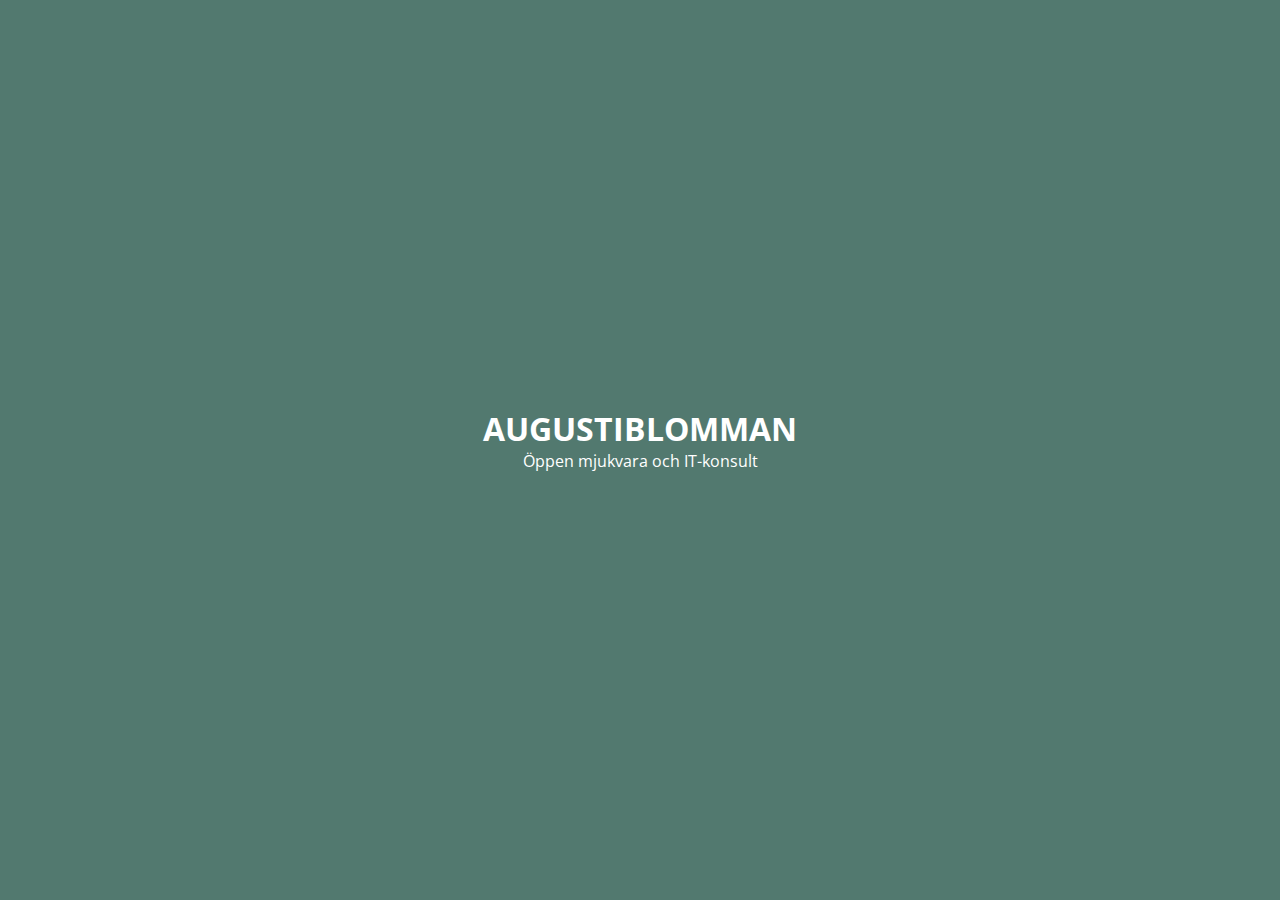
<file: index.html>
<!DOCTYPE html>
<html lang="sv">
  <head>
    <meta charset="UTF-8" />

    <meta name="viewport" content="width=device-width, initial-scale=1.0" />
    <meta
      name="description"
      content="Jens Hunt | Öppen mjukvara och IT-konsult"
    />
    <meta name="theme-color" content="#84a98c" />
    <link
      rel="apple-touch-icon"
      sizes="180x180"
      href="/assets/apple-touch-icon.png"
    />
    <link
      rel="icon"
      type="image/png"
      sizes="32x32"
      href="/assets/favicon-32x32.png"
    />
    <link
      rel="icon"
      type="image/png"
      sizes="16x16"
      href="/assets/favicon-16x16.png"
    />
    <link rel="icon" href="/assets/favicon.ico" type="image/x-icon" />
    <link rel="manifest" href="/assets/site.webmanifest" />
    <title>Augustiblomman IT-konsult</title>
    <link rel="preconnect" href="https://fonts.gstatic.com" crossorigin />
    <link
      rel="preload"
      as="style"
      href="https://fonts.googleapis.com/css2?family=Open+Sans&display=swap"
    />

    <!-- <link rel="preload" as="style" href="./style.css" />
    <link
      rel="stylesheet"
      href="./style.css"
    /> -->
  
    <link
      rel="stylesheet"
      media="print"
      onload="this.onload=null;this.removeAttribute('media');"
      href="https://fonts.googleapis.com/css2?family=Open+Sans&display=swap"
    />
<style>
  :root {
  --white: #fff;--light: #cad2c5;
  --base: #84a98c;
  --primary: #52796f;
  --secondary: #354f52;
  --dark: #2f3e46;
  --padding: 1rem;  
}

body {
  font-family: "Open Sans";
}
h1 {
    margin-bottom: 0;
}
.container {
  width: calc(100% - var(--padding) - var(--padding));
  height: 90vh;
  padding: 1rem;
}
.flex {
  display: flex;
}
.between {
  justify-content: space-between;
}
.center {
  justify-content: center;
  align-items: center;
  text-align: center;
}

@keyframes fadeIn {
  0% {
    opacity: 0;
  }
  100% {
    opacity: 1;
  }
}
.fade-in {
  animation: fadeIn 4s;
}
.bg-white {
  background: var(--white);
}
.bg-base {
  background: var(--base);
}
.bg-primary {
  background: var(--primary);
}
.bg-secondary {
  background: var(--secondary);
}
.bg-dark {
  background: var(--dark);
}
.dark {
  color: var(--dark);
}
.light {
  color: var(--light);
}
.secondary {
  color: var(--secondary);
}
.base {
  color: var(--base);
}
.primary {
  color: var(--primary);
}
.white {
    color: var(--white);
}
  
</style>
    <noscript>
      <link
        rel="stylesheet"
        href="https://fonts.googleapis.com/css2?family=Open+Sans&display=swap"
      />
    </noscript>

  </head>
  <body class="bg-primary">
    <main>
      <div class="container flex center">
        <div class="center">
          <h1 class="white">AUGUSTIBLOMMAN</h1>
          <span class="fade-in white">Öppen mjukvara och IT-konsult</span>
        </div>
      </div>
    </main>
  </body>
</html>
</file>
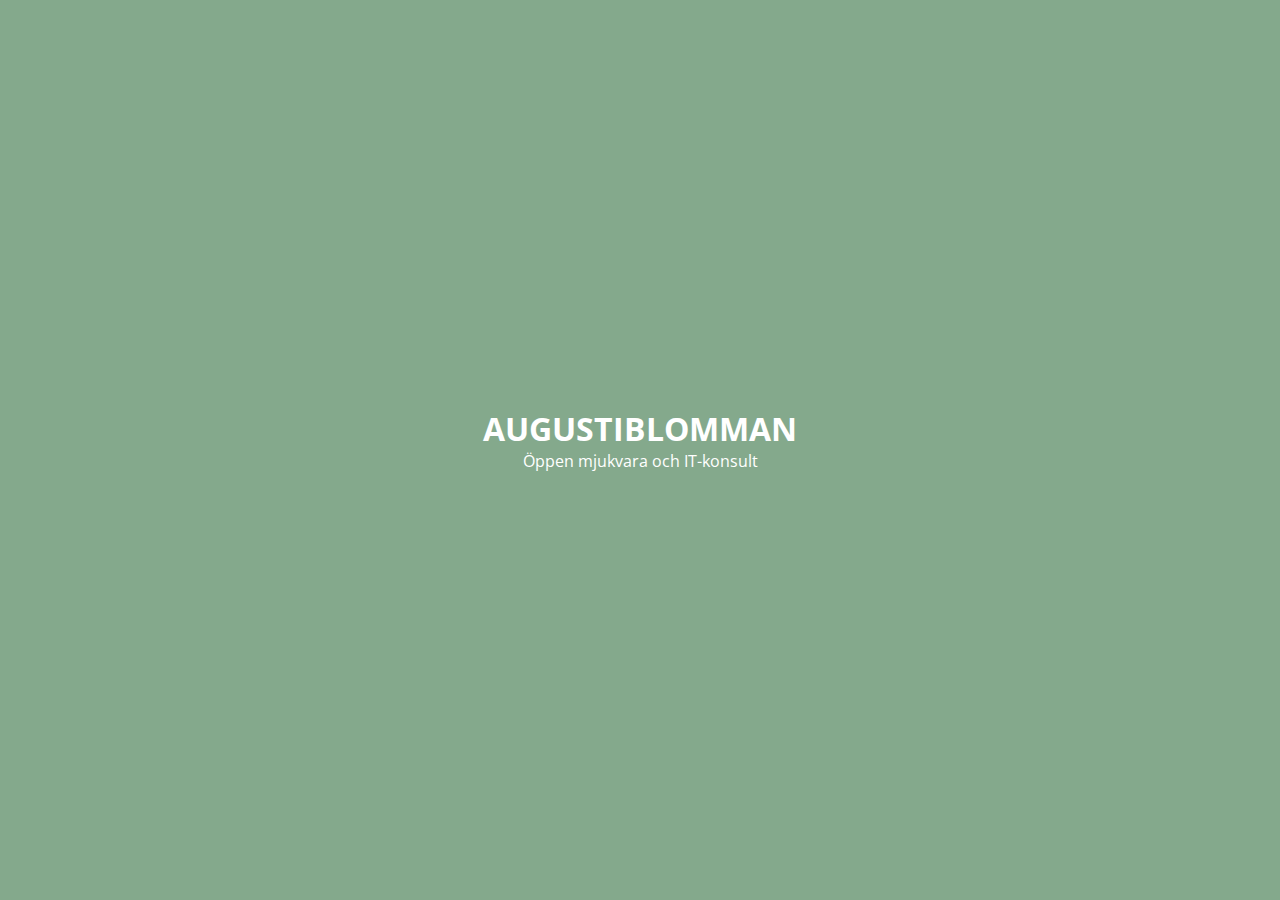
<file: src/index.html>
<!DOCTYPE html>
<html lang="sv">
  <head>
    <meta charset="UTF-8" />
    <meta name="viewport" content="width=device-width, initial-scale=1.0" />
    <meta
      name="description"
      content="Jens Hunt | Öppen mjukvara och IT-konsult"
    />
    <meta name="theme-color" content="#84a98c" />
    <link rel="apple-touch-icon" sizes="180x180" href="/assets/apple-touch-icon.png" />
    <link rel="icon" type="image/png" sizes="32x32" href="/assets/favicon-32x32.png" />
    <link rel="icon" type="image/png" sizes="16x16" href="/assets/favicon-16x16.png" />
    <link rel="manifest" href="/assets/site.webmanifest" />
    <title>Augustiblomman IT-konsult</title>
    <link
      rel="stylesheet"
      href="https://fonts.googleapis.com/css2?family=Open+Sans&display=swap"
    />

    <link rel="stylesheet" href="./style.css" />
    <link rel="icon" href="./favicon.ico" type="image/x-icon" />
  </head>
  <body class="bg-base">
    <main>
      <div class="container flex center">
        <div class="center">
          <h1 class="fade-in white">AUGUSTIBLOMMAN</h1>
          <span class="fade-in white">Öppen mjukvara och IT-konsult</span>
        </div>
      </div>
    </main>
  </body>
</html>
</file>
<file: style.css>
:root {
  --white: #fff;--light: #cad2c5;
  --base: #84a98c;
  --primary: #52796f;
  --secondary: #354f52;
  --dark: #2f3e46;
  --padding: 1rem;  
}

body {
  font-family: "Open Sans";
}
h1 {
    margin-bottom: 0;
}
.container {
  width: calc(100% - var(--padding) - var(--padding));
  height: 90vh;
  padding: 1rem;
}
.flex {
  display: flex;
}
.between {
  justify-content: space-between;
}
.center {
  justify-content: center;
  align-items: center;
  text-align: center;
}

@keyframes fadeIn {
  0% {
    opacity: 0;
  }
  100% {
    opacity: 1;
  }
}
.fade-in {
  animation: fadeIn 4s;
}
.bg-white {
  background: var(--white);
}
.bg-base {
  background: var(--base);
}
.bg-primary {
  background: var(--primary);
}
.bg-secondary {
  background: var(--secondary);
}
.bg-dark {
  background: var(--dark);
}
.dark {
  color: var(--dark);
}
.light {
  color: var(--light);
}
.secondary {
  color: var(--secondary);
}
.base {
  color: var(--base);
}
.primary {
  color: var(--primary);
}
.white {
    color: var(--white);
}
</file>
<file: src/style.css>
:root {
  --white: #fff;--light: #cad2c5;
  --base: #84a98c;
  --primary: #52796f;
  --secondary: #354f52;
  --dark: #2f3e46;

  --padding: 1rem;  
}

body {
  font-family: "Open Sans";
}
h1 {
    margin-bottom: 0;
}
.container {
  width: calc(100% - var(--padding) - var(--padding));
  height: 90vh;
  padding: 1rem;
}
.flex {
  display: flex;
}
.between {
  justify-content: space-between;
}
.center {
  justify-content: center;
  align-items: center;
  text-align: center;
}

@keyframes fadeIn {
  0% {
    opacity: 0;
  }
  100% {
    opacity: 1;
  }
}
.fade-in {
  animation: fadeIn 4s;
}
.bg-white {
  background: var(--white);
}
.bg-base {
  background: var(--base);
}
.bg-primary {
  background: var(--primary);
}
.bg-secondary {
  background: var(--secondary);
}
.bg-dark {
  background: var(--dark);
}
.dark {
  color: var(--dark);
}
.light {
  color: var(--light);
}
.secondary {
  color: var(--secondary);
}
.base {
  color: var(--base);
}
.primary {
  color: var(--primary);
}
.white {
    color: var(--white);
}
</file>
